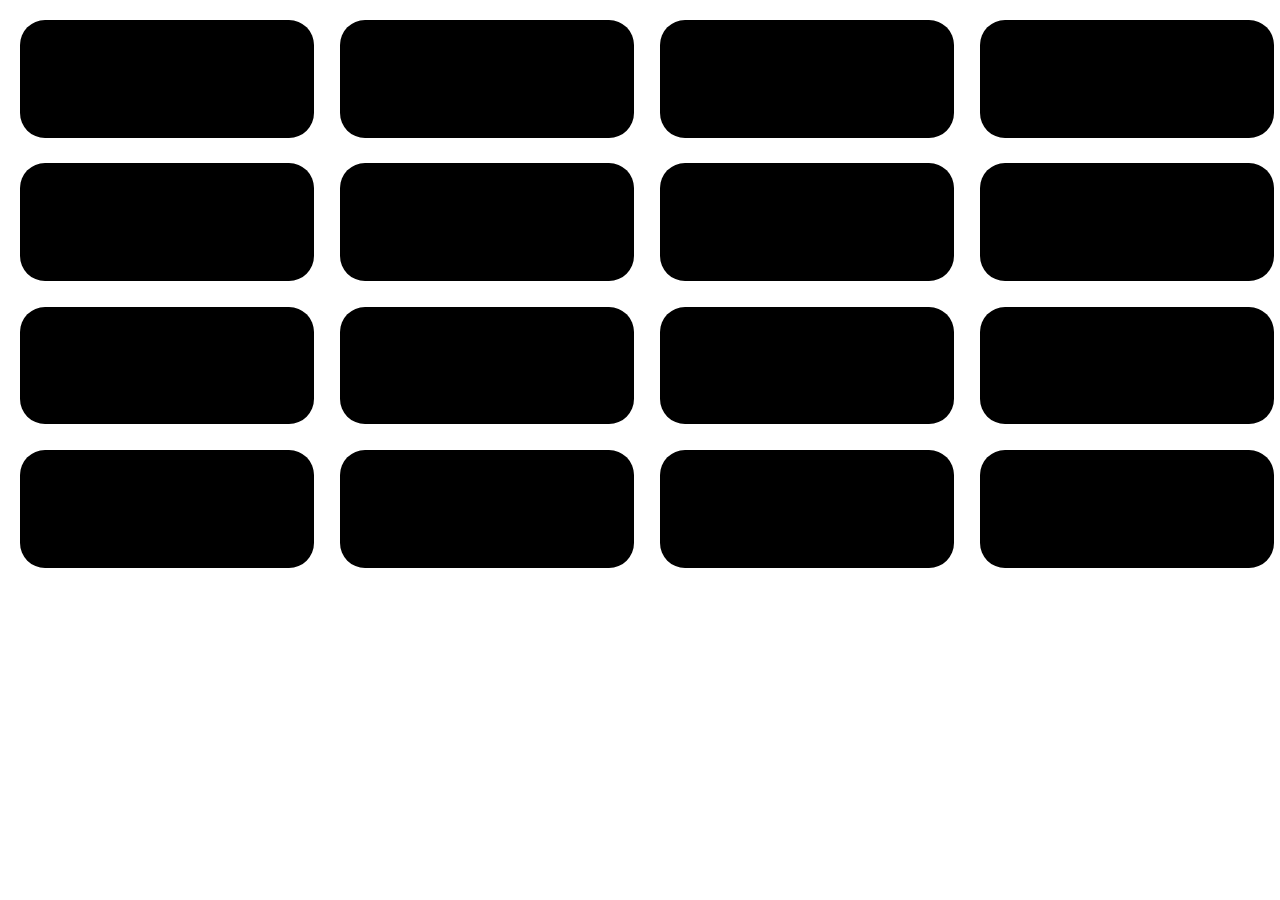
<file: index.html>
<!DOCTYPE html>
<html>
<head lang="en">
    <meta charset="UTF-8">
    <title></title>
    <link rel="stylesheet" type="text/css" href="main.css">
    <script src="main.js"></script>
</head>
<body >
<!--<div id="scoreTable">Score:</div><div id="score">12381928405</div><div>-->

    <div class="w">
        <section>
            <div class="game" id="0-0"></div>
            <div class="game" id="0-1"></div>
            <div class="game" id="0-2"></div>
            <div class="game" id="0-3"></div>

            <div class="game" id="1-0"></div>
            <div class="game" id="1-1"></div>
            <div class="game" id="1-2"></div>
            <div class="game" id="1-3"></div>

            <div class="game" id="2-0"></div>
            <div class="game" id="2-1"></div>
            <div class="game" id="2-2"></div>
            <div class="game" id="2-3"></div>

            <div class="game" id="3-0"></div>
            <div class="game" id="3-1"></div>
            <div class="game" id="3-2"></div>
            <div class="game" id="3-3"></div>


        </section>
    </div>
</body>
</html>
</file>
<file: main.css>
html, body {
    margin:0;

}
#scoreTable{

    text-align: center;

}
#score{
    font-size: 2vw;
    text-align: center;
    color: darkgray;
    font-weight: bold;
}
.w{
    overflow:hidden;

}
.game {
    border-radius: 25px;
    background: #000;
    float: left;
    height: 9.2vw;
    margin: 1%;
    width: 23%;
    display: flex;
    align-items: center;
    justify-content: center;
    font-size: 10vw;



}


section {
    margin:-1%;
    padding:20px;
    width: 100%;
    height: 100%;

    -webkit-touch-callout: none;
    -webkit-user-select: none;
    -khtml-user-select: none;
    -moz-user-select: none;
    -ms-user-select: none;
    user-select: none;

}
</file>
